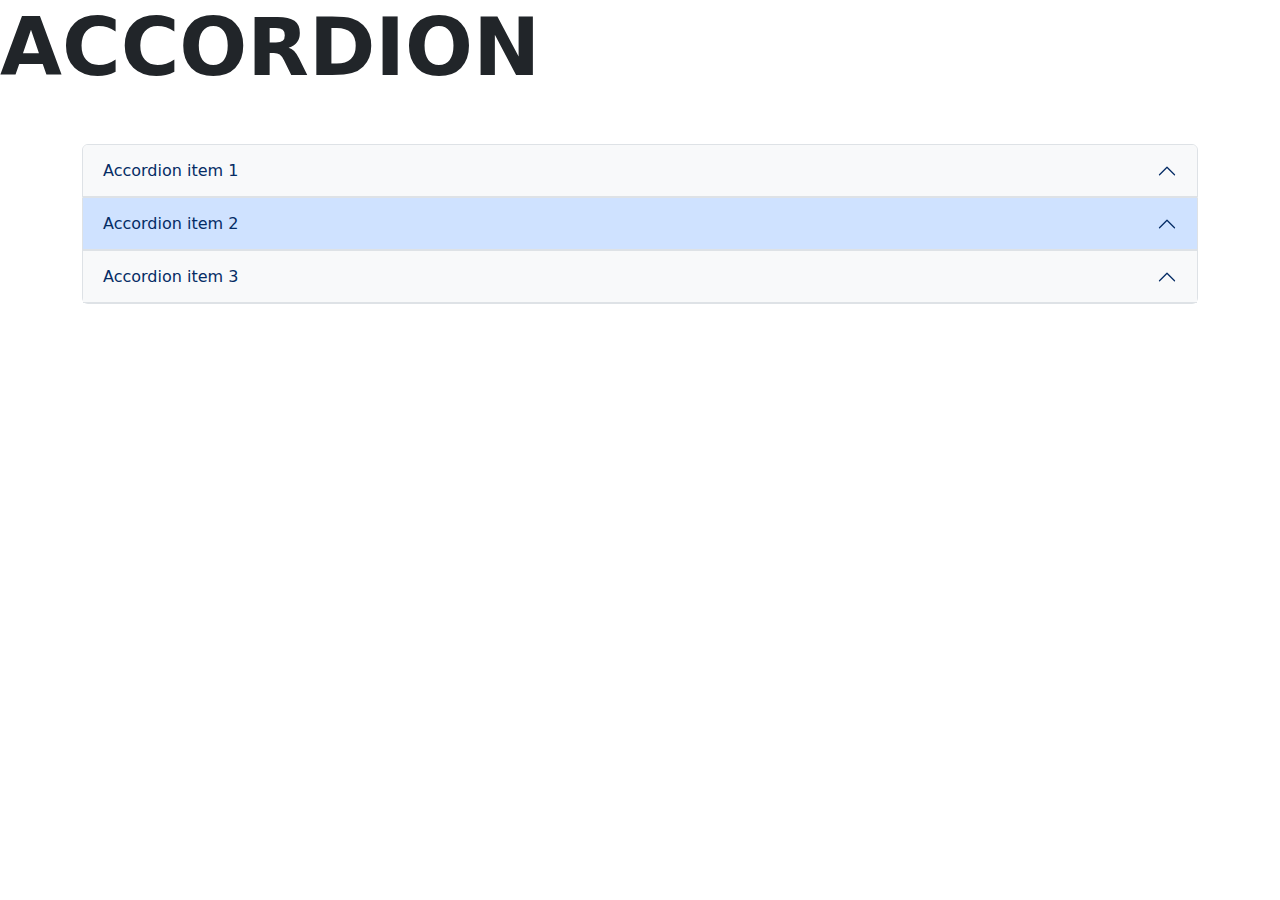
<file: Q1/index.html>
<!DOCTYPE html>
<html lang="en">
<head>
    <meta charset="UTF-8">
    <meta name="viewport" content="width=device-width, initial-scale=1.0">
    <title>Document</title>
    <link href="https://cdn.jsdelivr.net/npm/bootstrap@5.3.3/dist/css/bootstrap.min.css" rel="stylesheet" integrity="sha384-QWTKZyjpPEjISv5WaRU9OFeRpok6YctnYmDr5pNlyT2bRjXh0JMhjY6hW+ALEwIH" crossorigin="anonymous">
</head>
<body>
    
<h1 class="display-1 fw-bold">ACCORDION</h1>
   <!-- ACCORDION -->
   <div class="container">
    <div class="accordion mt-5" id="accordion">
    <div class="accordion-item">
        <h2 class="accordion-header">
            <button class="accordion-button bg-light" data-bs-toggle="collapse" data-bs-target="#one">Accordion item 1</button>
        </h2>
        <div class="collapse" id="one" data-bs-parent="#accordion">
            <div class="accordion-body bg-dark text-white">
                <p>Lorem ipsum dolor sit amet consectetur, adipisicing elit. Perferendis quidem voluptatem ullam praesentium officia voluptas quibusdam eligendi error ea magnam veniam amet quaerat, rem voluptate doloribus facere eaque. Incidunt, minus!</p>
            </div>
        </div>
    </div>

<!-- SECTION 2 -->
    <div class="accordion-item">
        <h2 class="accordion-header">
            <button class="accordion-button" data-bs-toggle="collapse" data-bs-target="#two">Accordion item 2</button>
        </h2>
        <div class="collapse" id="two" data-bs-parent="#accordion">
            <div class="accordion-body bg-dark text-white">
                <p>Lorem ipsum dolor sit amet consectetur, adipisicing elit. Perferendis quidem voluptatem ullam praesentium officia voluptas quibusdam eligendi error ea magnam veniam amet quaerat, rem voluptate doloribus facere eaque. Incidunt, minus!</p>
            </div>
        </div>
    </div>

<!-- SECTION 3 -->
    <div class="accordion-item">
        <h2 class="accordion-header">
            <button class="accordion-button bg-light" data-bs-toggle="collapse" data-bs-target="#three">Accordion item 3</button>
        </h2>
        <div class="collapse" id="three" data-bs-parent="#accordion">
            <div class="accordion-body bg-dark text-white">
                <p>Lorem ipsum dolor sit amet consectetur, adipisicing elit. Perferendis quidem voluptatem ullam praesentium officia voluptas quibusdam eligendi error ea magnam veniam amet quaerat, rem voluptate doloribus facere eaque. Incidunt, minus!</p>
            </div>
        </div>
    </div>
   </div>
</div>

        
        
        

    <script src="https://cdn.jsdelivr.net/npm/bootstrap@5.3.3/dist/js/bootstrap.bundle.min.js" integrity="sha384-YvpcrYf0tY3lHB60NNkmXc5s9fDVZLESaAA55NDzOxhy9GkcIdslK1eN7N6jIeHz" crossorigin="anonymous"></script>
</body>
</html>
</file>
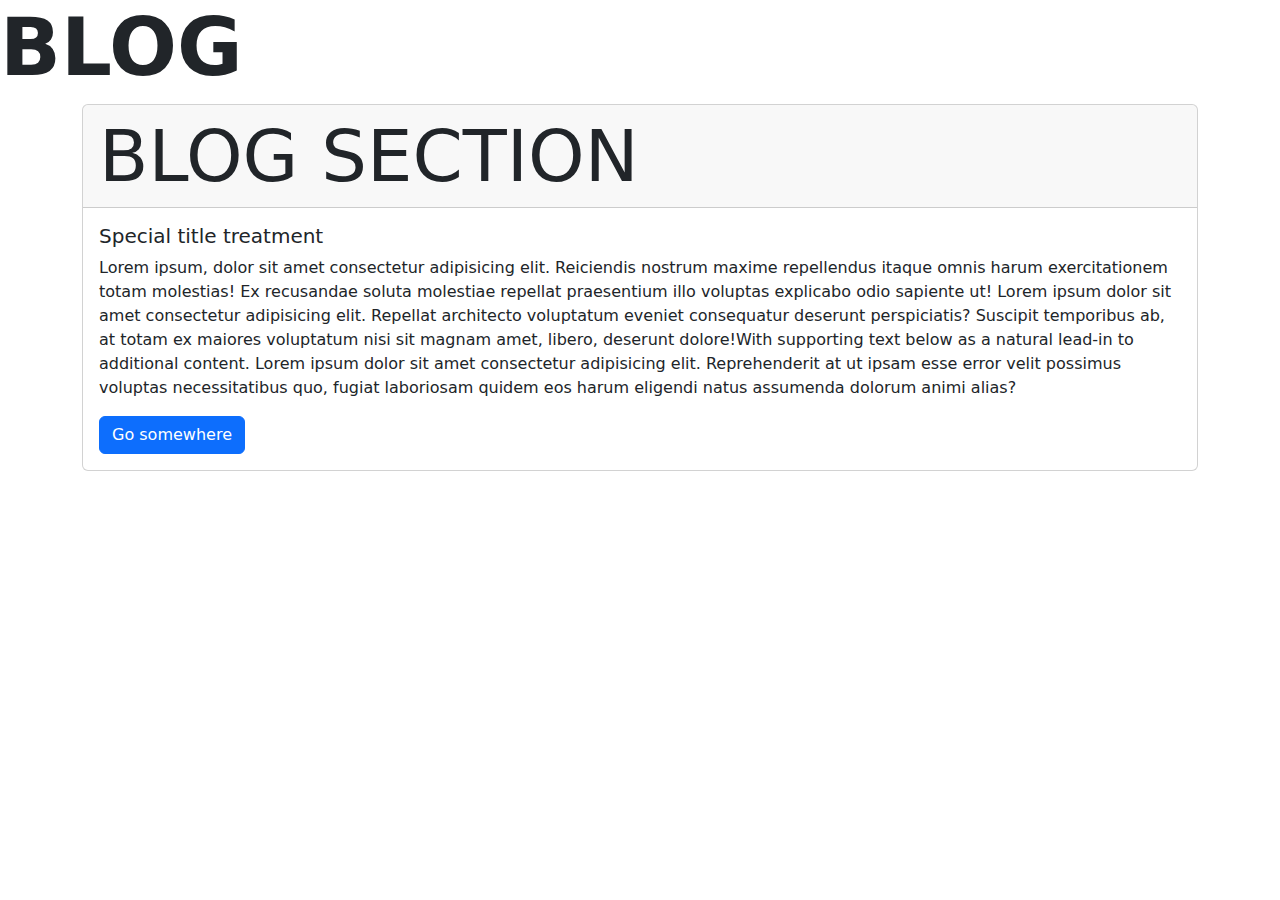
<file: Q3/index.html>
<!DOCTYPE html>
<html lang="en">
<head>
    <meta charset="UTF-8">
    <meta name="viewport" content="width=device-width, initial-scale=1.0">
    <title>Document</title>
    <link href="https://cdn.jsdelivr.net/npm/bootstrap@5.3.3/dist/css/bootstrap.min.css" rel="stylesheet" integrity="sha384-QWTKZyjpPEjISv5WaRU9OFeRpok6YctnYmDr5pNlyT2bRjXh0JMhjY6hW+ALEwIH" crossorigin="anonymous">
</head>
<body>
    
  <h1 class="display-1 fw-bold">BLOG</h1>
  <div class="container">
    <div class="card">
      <div class="card-header display-2">
        BLOG SECTION
      </div>
      <div class="card-body">
        <h5 class="card-title">Special title treatment</h5>
        <p class="card-text"> Lorem ipsum, dolor sit amet consectetur adipisicing elit. Reiciendis nostrum maxime repellendus itaque omnis harum exercitationem totam molestias! Ex recusandae soluta molestiae repellat praesentium illo voluptas explicabo odio sapiente ut! Lorem ipsum dolor sit amet consectetur adipisicing elit. Repellat architecto voluptatum eveniet consequatur deserunt perspiciatis? Suscipit temporibus ab, at totam ex maiores voluptatum nisi sit magnam amet, libero, deserunt dolore!With supporting text below as a natural lead-in to additional content. Lorem ipsum dolor sit amet consectetur adipisicing elit. Reprehenderit at ut ipsam esse error velit possimus voluptas necessitatibus quo, fugiat laboriosam quidem eos harum eligendi natus assumenda dolorum animi alias?</p>
        <a href="#" class="btn btn-primary">Go somewhere</a>
      </div>
    </div>
  </div>


    <script src="https://cdn.jsdelivr.net/npm/bootstrap@5.3.3/dist/js/bootstrap.bundle.min.js" integrity="sha384-YvpcrYf0tY3lHB60NNkmXc5s9fDVZLESaAA55NDzOxhy9GkcIdslK1eN7N6jIeHz" crossorigin="anonymous"></script>
</body>
</html>
</file>
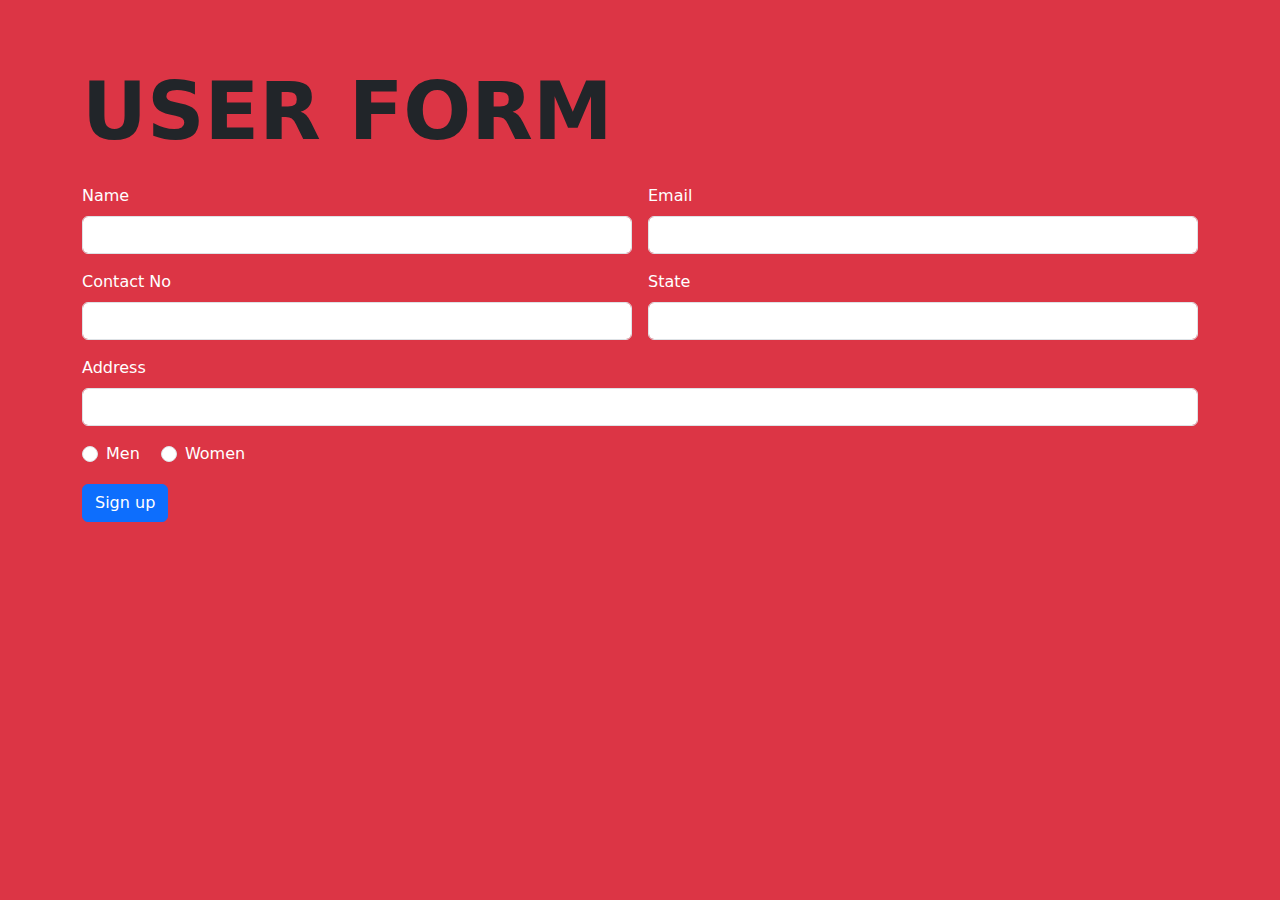
<file: Q6/index.html>
<!DOCTYPE html>
<html lang="en">
<head>
    <meta charset="UTF-8">
    <meta name="viewport" content="width=device-width, initial-scale=1.0">
    <title>Document</title>
    <link href="https://cdn.jsdelivr.net/npm/bootstrap@5.3.3/dist/css/bootstrap.min.css" rel="stylesheet" integrity="sha384-QWTKZyjpPEjISv5WaRU9OFeRpok6YctnYmDr5pNlyT2bRjXh0JMhjY6hW+ALEwIH" crossorigin="anonymous">
</head>
<body class="bg-danger">
    <div class="container">
        <form class="row mt-5 g-3">
            <h2 class="display-1 fw-bold">USER FORM</h2>
            <div class="col-md-6">
                <label for="inputEmail4" class="form-label text-white">Name</label>
                <input type="email" class="form-control" id="inputEmail4">
              </div>
              <div class="col-md-6">
                <label for="inputPassword4" class="form-label text-white">Email</label>
                <input type="password" class="form-control" id="inputPassword4">
              </div>
              <div class="col-md-6">
                <label for="inputEmail4" class="form-label text-white">Contact No</label>
                <input type="email" class="form-control" id="inputEmail4">
              </div>
              <div class="col-md-6">
                <label for="inputEmail4" class="form-label text-white">State</label>
                <input type="email" class="form-control" id="inputEmail4">
              </div>
              <div class="col-12">
                <label for="inputAddress" class="form-label text-white">Address</label>
                <input type="text" class="form-control" id="inputAddress">
              </div>
              <div class="col-md-12">
                <div class="form-check form-check-inline">
                    <input class="form-check-input" type="radio" name="flexRadioDefault" id="flexRadioDefault1">
                    <label class="form-check-label text-white" for="flexRadioDefault1">
                      Men
                    </label>
                  </div>
                  <div class="form-check form-check-inline">
                    <input class="form-check-input" type="radio" name="flexRadioDefault" id="flexRadioDefault2">
                    <label class="form-check-label text-white" for="flexRadioDefault2">
                      Women
                    </label>
                  </div>
              </div>
              <div class="col-12">
                <button type="submit" class="btn btn-primary">Sign up</button>
              </div>
        </form>
    </div>  


    <script src="https://cdn.jsdelivr.net/npm/bootstrap@5.3.3/dist/js/bootstrap.bundle.min.js" integrity="sha384-YvpcrYf0tY3lHB60NNkmXc5s9fDVZLESaAA55NDzOxhy9GkcIdslK1eN7N6jIeHz" crossorigin="anonymous"></script>
</body>
</html>
</file>
